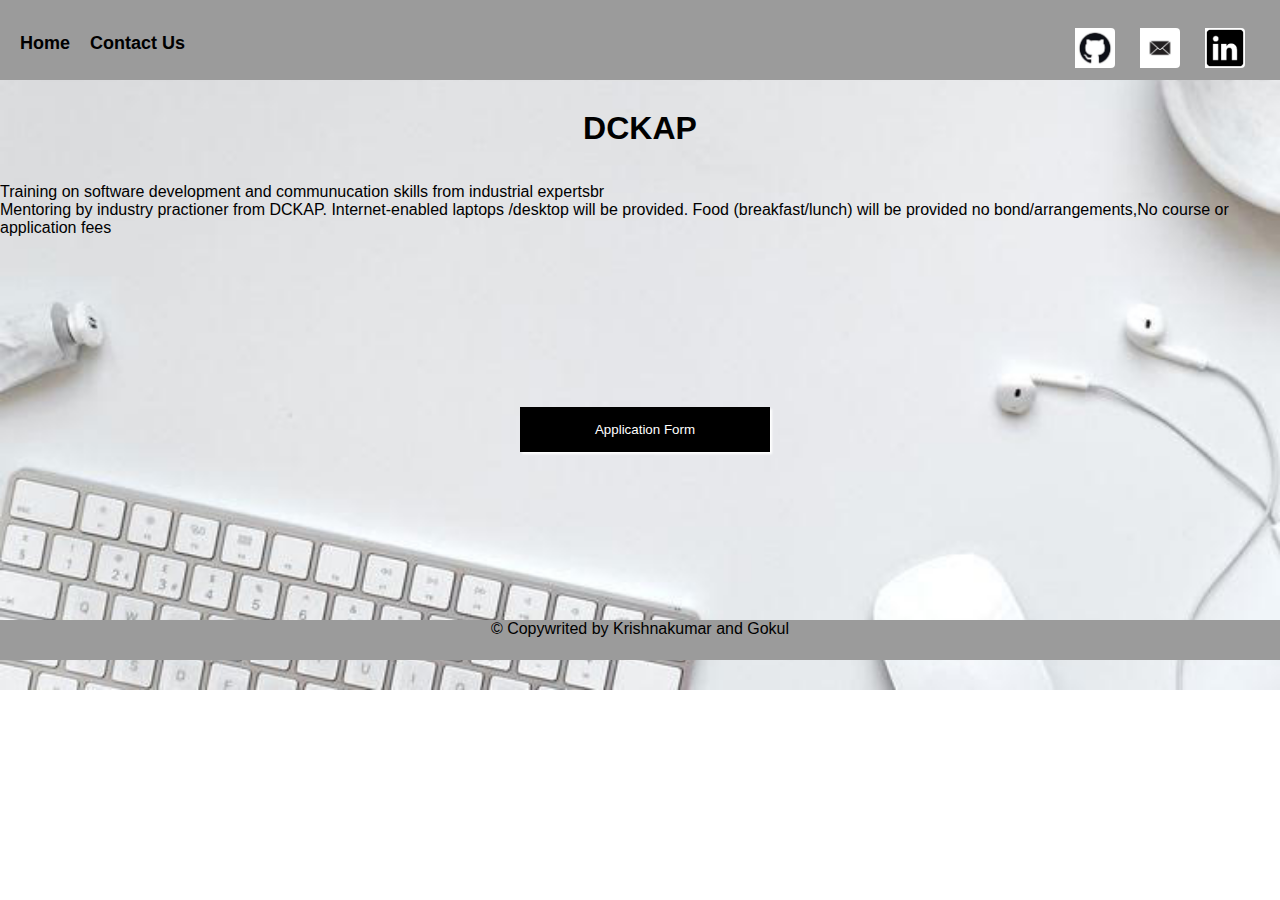
<file: index.html>
<!DOCTYPE html>
<html lang="en">

<head>
    <meta charset="UTF-8">
    <meta name="viewport" content="width=device-width, initial-scale=1.0">
    <title>Job Application</title>
    <link rel="stylesheet" href="style.css">
</head>

<body class="body">
    <!-- header -->
    <header class="header">
        <div class="a1">
        <ul class="u2">
            <li>
                <a href="/home/dckap/Desktop/HTML/Jobapplication/index.html" style="font-weight: bold; font-size: large;">Home</a>
            </li>
            <li>
                <a href="/home/dckap/Desktop/HTML/Jobapplication/contactus.html" style="font-weight: bold; font-size: large;">Contact Us</a>
            </li>
        </ul>
        <ul class="u1">
            <li class="l1">
                <a href="https://github.com/"><img src="./Github.jpg" alt="github" class="icon"
                        ></a>
            </li>
            <li class="l1">
                <a href="https://mail.google.com/mail/u/0/#inbox"><img src="./Gmail.png" alt="gmail" class="icon"></a>
            </li>
            <li class="l1">
                <a href="https://www.linkedin.com/feed/"><img src="./LinkedIn.png" alt="linkedin" class="icon"></a>
            </li>
        </ul>
        </div>

    </header>
    <!-- body -->
    <div class="para">
        <center>
            <h1>DCKAP</h1>
        </center><br><br>

        <p>Training on software development and communucation skills from industrial expertsbr <br>
            Mentoring by industry practioner from DCKAP. Internet-enabled laptops /desktop will be provided. Food
            (breakfast/lunch) will be provided no bond/arrangements,No course or application fees</p>
        <center><a href="/home/dckap/Desktop/HTML/Jobapplication/form.html" style="color: rgb(255, 255, 255);"><button class="btn">Application Form</button></a></center>





    </div>
    <!-- footer -->
    <footer>
        <center>   &copy; Copywrited by Krishnakumar and Gokul</center>
    </footer>
</body>

</html>
</file>
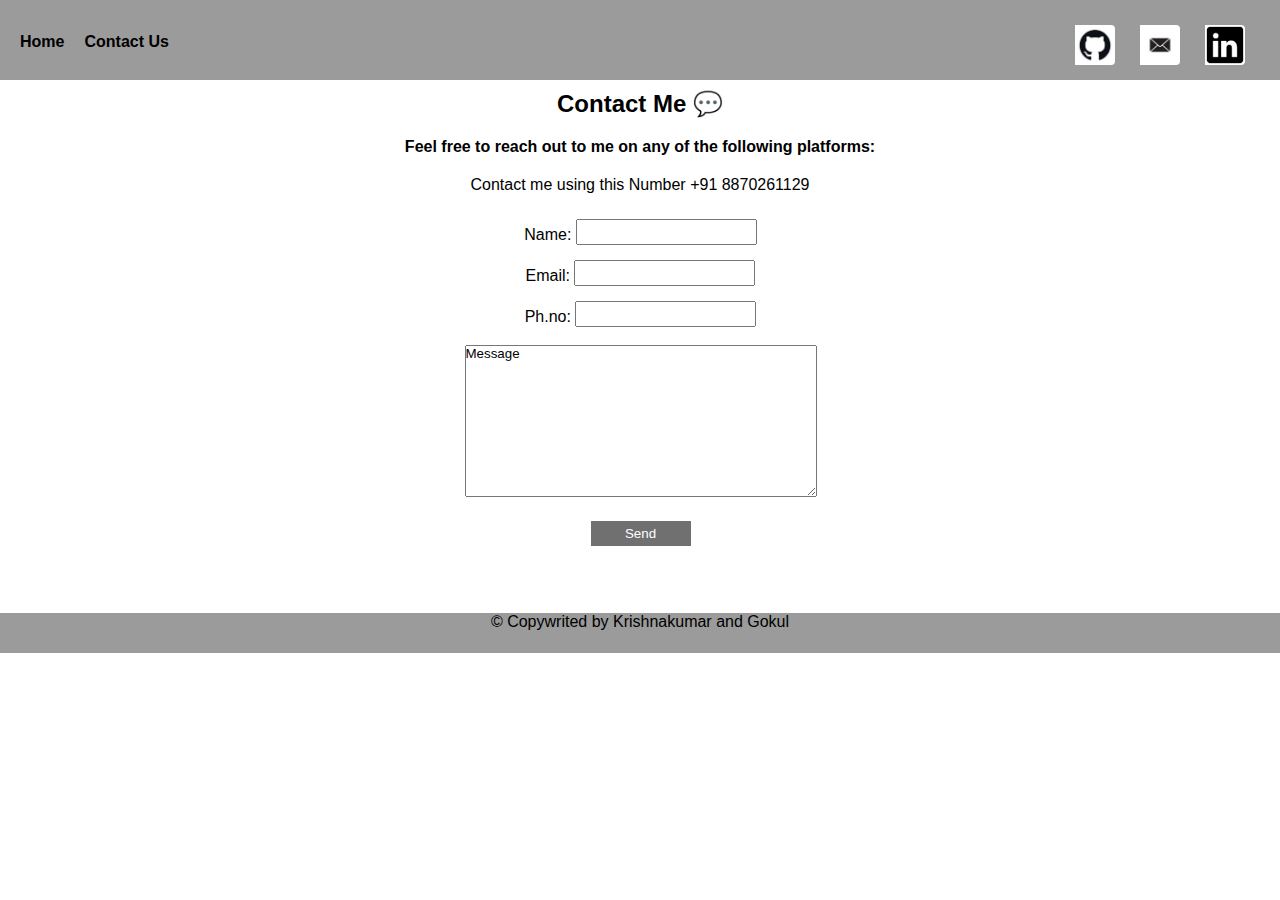
<file: contact.html>
<!DOCTYPE html>
<html lang="en">

<head>
    <meta charset="UTF-8">
    <meta name="viewport" content="width=device-width, initial-scale=1.0">
    <title>Contact</title>
    <link rel="stylesheet" href="style.css">
</head>

<body>
    <!----------First Page----------->
    <!-- header -->
    <header class="header">
        <div class="a1">
        <ul class="u2">
            <li>
                <a href="index.html">Home</a>
            </li>
            <li>
                <a href="contactus.html">Contact Us</a>
            </li>
        </ul>
        <ul class="u1">
            <li class="l1">
                <a href="https://github.com/"><img src="./Github.jpg" alt="github" class="icon"
                        ></a>
            </li>
            <li class="l1">
                <a href="https://mail.google.com/mail/u/0/#inbox"><img src="./Gmail.png" alt="gmail" class="icon"></a>
            </li>
            <li class="l1">
                <a href="https://www.linkedin.com/feed/"><img src="./LinkedIn.png" alt="linkedin" class="icon"></a>
            </li>
        </ul>
        </div>

    </header>
    <center>
        <div class="contact-info">
            <h2 class="hea">Contact Me 💬</h2>
            <p class="par"><strong>Feel free to reach out to me on any of the following platforms:</strong></p>

            <!-- Phone -->
            <p class="par"> Contact me using this Number +91 8870261129</p>

            
                <form class=" for">
                    <label for="Name" class="lab4">Name:</label> 
                   <input type="text" id="Name" name="Name" class="inpu" required><br>
                        
                    <label for="Email" class="lab4">Email:</label>
                  <input type="email" id="Email" name="Email"class="inpu" required><br>
                        
                    <label for="phone no" class="lab4">Ph.no:</label>
                    <input type="text" id="phone no" maxlength="10"class="inpu" required><br>
                 <br>
                 <textarea name="message"  id="message" style="height: 150px;width: 350px;">Message</textarea><br>
                    <button class="btn1" > Send</button>
                </form>
            
    </center>

    </div>
   <footer>
        <center>   &copy; Copywrited by Krishnakumar and Gokul</center>
    </footer>
</body>

</html>
</file>
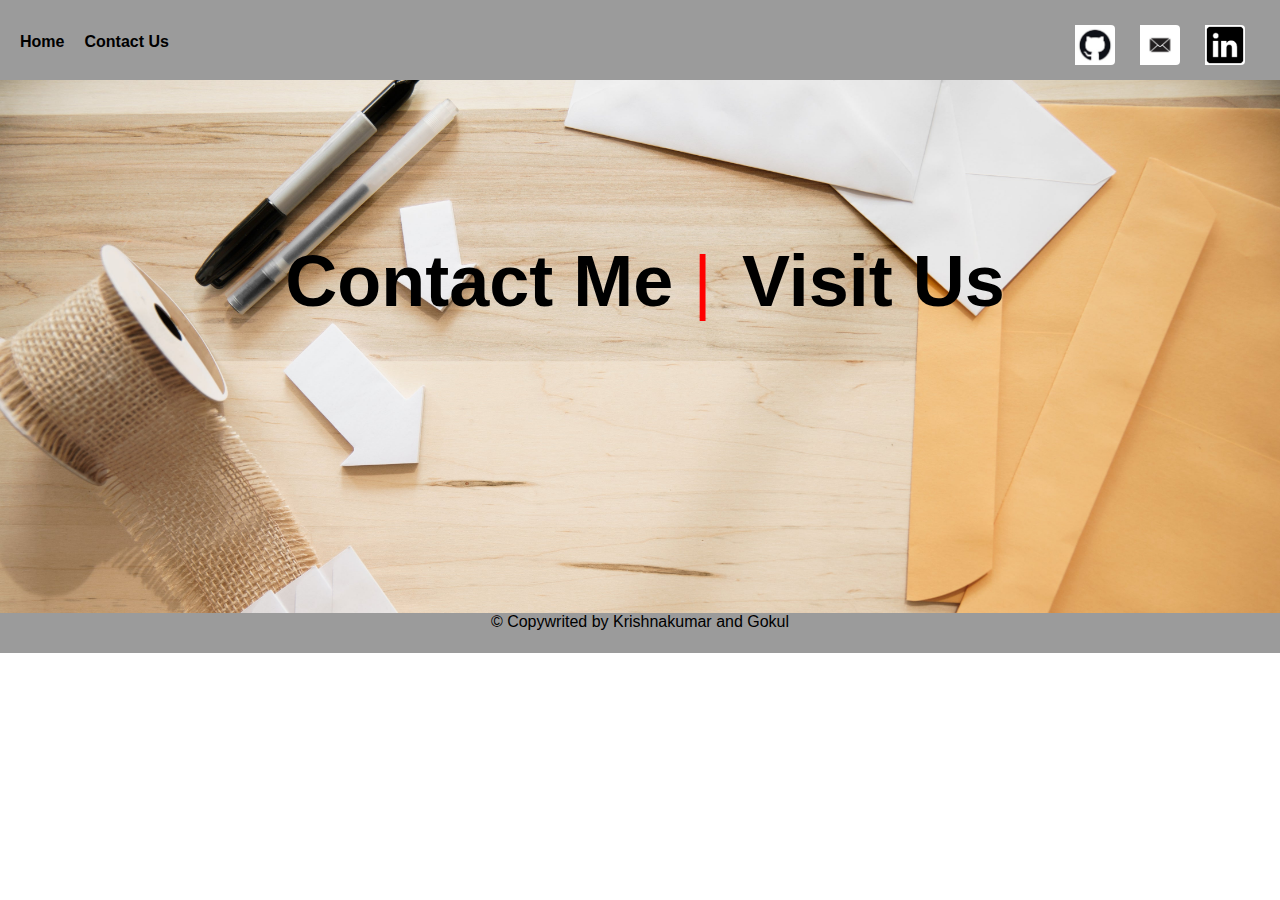
<file: contactus.html>
<!DOCTYPE html>
<html lang="en">
<head>
    <meta charset="UTF-8">
    <meta name="viewport" content="width=device-width, initial-scale=1.0">
    <title>Contact Us</title>
    <link rel="stylesheet" href="style.css">
</head>
<body>
         <!-- header -->
    <header class="header">
        <div class="a1">
        <ul class="u2">
            <li>
                <a href="/home/dckap/Desktop/HTML/Jobapplication/index.html">Home</a>
            </li>
            <li>
                <a href="/home/dckap/Desktop/HTML/Jobapplication/contactus.html">Contact Us</a>
            </li>
        </ul>
        <ul class="u1">
            <li class="l1">
                <a href="https://github.com/"><img src="./Github.jpg" alt="github" class="icon"
                        ></a>
            </li>
            <li class="l1">
                <a href="https://mail.google.com/mail/u/0/#inbox"><img src="./Gmail.png" alt="gmail" class="icon"></a>
            </li>
            <li class="l1">
                <a href="https://www.linkedin.com/feed/"><img src="./LinkedIn.png" alt="linkedin" class="icon"></a>
            </li>
        </ul>
        </div>

    </header>
<div class="v" style="background-image: url(./contact-flatlay.jpg); background-repeat: no-repeat; background-size: cover;">
  <center>   <p style="font-size:450%; padding-top: 160px; color: rgb(255, 0, 0);" > <a href="/home/dckap/Desktop/HTML/Jobapplication/contact.html  " style="color: rgb(0, 0, 0);" >Contact Me </a>| <a href="/home/dckap/Desktop/HTML/Jobapplication/visitus.html">Visit Us</a></p>
</center>
    </div>

    <footer>
        <center>   &copy; Copywrited by Krishnakumar and Gokul</center>
    </footer>
</body>
</html>
</file>
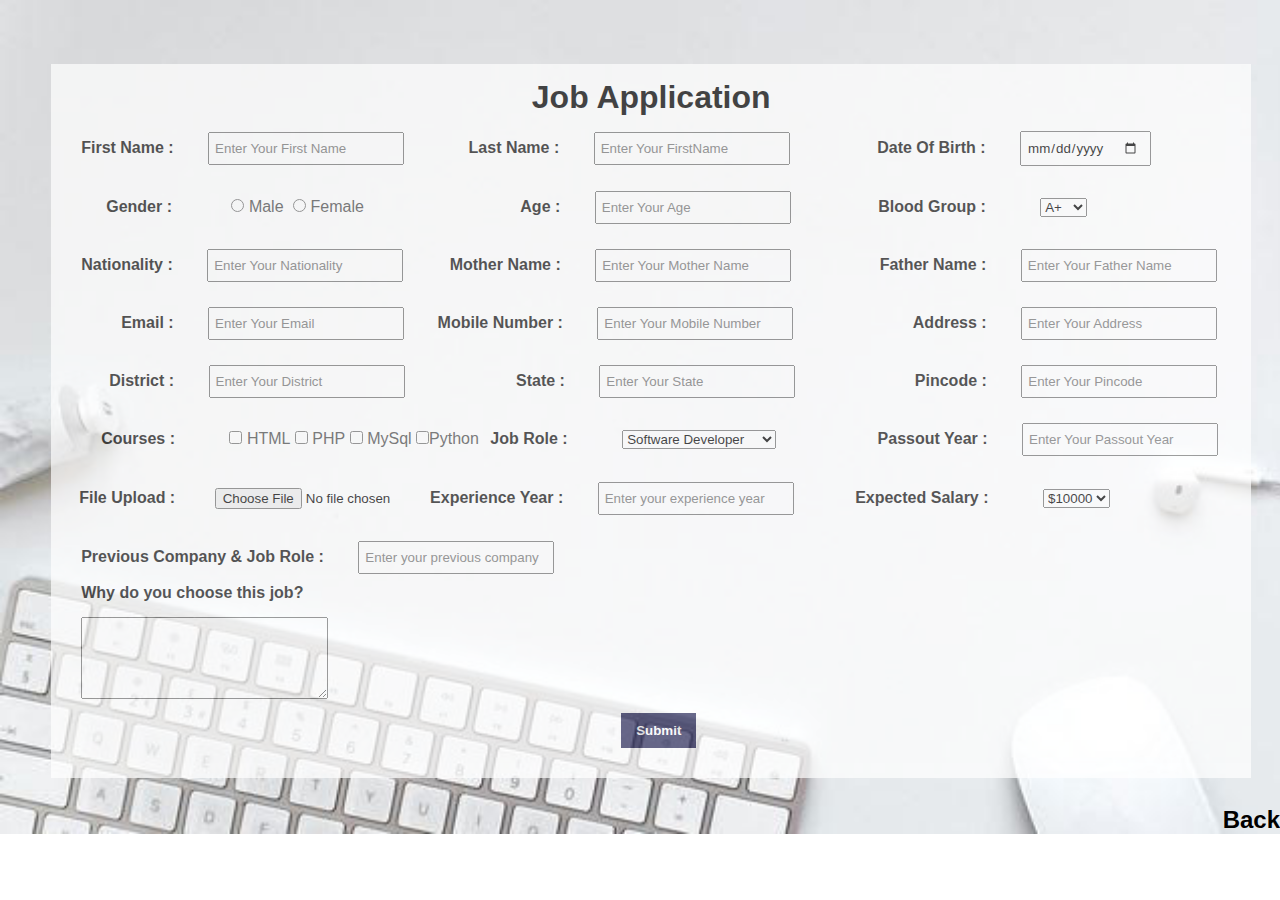
<file: form.html>
<!DOCTYPE html>
<html lang="en">

<head>
    <meta charset="UTF-8">
    <meta name="viewport" content="width=device-width, initial-scale=1.0">
    <title>application form</title>
    <link rel="stylesheet" href="form.css">
</head>

<body>
   <form action="Application Form">
        <!-- h1 -->
         <center><h1>Job Application</h1></center>
        <!-- first name -->
        <label for="First Name" class="lab1">First Name :</label>
        <input type="text" id="First Name" name="First Name" placeholder="Enter Your First Name" required>
        <!-- last name  -->
        <label for="Last Name " class="lab2">Last Name :</label>
        <input type="text" id="Last Name " name="Last name" placeholder="Enter Your FirstName" required>
        <!-- date of birth -->
        <label for="Date Of Birth" class="lab3">Date Of Birth :</label>
        <input type="date" id="Date Of Birth" name="Date Of Birth" placeholder="Enter Your Date Of Birth" required><br>
        <!-- gender -->
        <label for="gender" required class="lab4">Gender :</label>
        <input type="radio" name="gender" value="male" class="inp"> <b class="bo">Male</b>
        <input type="radio" name="gender" value="female" class="inp"> <b class="bo">Female</b>
        <!-- Age -->
        <label for="Age" class="lab5">Age :</label>
        <input type="number" id="Age" name="Age" placeholder="Enter Your Age" required>
        <!-- Blood group -->
        <label for="Blood Group" class="lab6" required>Blood Group :</label>
        <select name="Blood Group" class="input1">
            <option value="A+">A+</option>
            <option value="B=">B+</option>
            <option value="A1+">A1+</option>
            <option value="O+">O+</option>
            <option value="O-">O-</option>
        </select><br>
        <!-- Nationality -->
        <label for="Nationality" class="lab7 ">Nationality :</label>
        <input type="text" id="Nationality" name="Nationality" placeholder="Enter Your Nationality" required>
        <!-- Mother Name -->
        <label for="Mother Name" class="lab8">Mother Name :</label>
        <input type="text" id="Mother Name" name="Mother Name" placeholder="Enter Your Mother Name" required>
        <!-- Father Name -->
        <label for="Father Name" class="lab9">Father Name :</label>
        <input type="text" id="Father Name" name="Father Name" placeholder="Enter Your Father Name" required><br>
        <!-- Email -->
        <label for="Email" class="lab10">Email :</label>
        <input type="Email" id="Email" name="Email" placeholder="Enter Your Email" required>
        <!-- Mobile Number  -->
        <label for="Mobile Number" class="lab11">Mobile Number :</label>
        <input type="tel" maxlength="10" id="Mobile Number" name="Mobile Number" placeholder="Enter Your Mobile Number"
            required>
        <!-- Address -->
        <label for="Address" class="lab12">Address :</label>
        <input type="text" id="Address" name="Address" placeholder="Enter Your Address" required><br>
        <!-- District -->
        <label for="District" class="lab13">District :</label>
        <input type="text" id="District" name="District" placeholder="Enter Your District" required>
        <!-- State -->
        <label for="State" class="lab14">State :</label>
        <input type="text" id="State" name="State" placeholder="Enter Your State" required>
        <!-- Pincode -->
        <label for="Pincode" class="lab15">Pincode :</label>
        <input type="tel" maxlength="6" name="Pincode" id="Pincode" placeholder="Enter Your Pincode" required><br>

        <!-- Courses -->

        <label for="courses" class="lab16">Courses :</label>
        <input type="checkbox" name="courses1" id="courses" value="HTML" required>  <b class="bo">HTML</b>
        <input type="checkbox" name="courses2" id="courses" value="PHP" required>   <b class="bo">PHP</b>
        <input type="checkbox" name="courses3" id="courses" value="MySql" required> <b class="bo">MySql</b>
        <input type="checkbox" name="courses4" id="courses" value="Python" required><b class="bo">Python</b>
        <!-- job role -->
        <label for="Job Role" class="lab17" required > Job Role :</label>  
        <select name="Job Role">
            <option value="Software Developer">Software Developer</option>
            <option value="Administrator">Administrator</option>
            <option value="Full Stack Developer">Full Stack Developer</option>
            <option value="Mern Stack Developer">Mern Stack Developer</option>
        </select>
        <!-- passout year -->
        <label for="Passout Year" class="lab18">Passout Year :</label>
        <input type="text" id="Passout Year" name="Passout Year" placeholder="Enter Your Passout Year" required><br>
        <!-- File Upload -->
        <label for="File Upload" class="lab19">File Upload :</label>
        <input type="file" id="File Upload" name="File Upload" accept=".image,.pdf,.jpg,.png" required>
        <!-- Experience Year -->
        <label for="Experience Year" class="lab20">Experience Year :</label>
        <input type="text" id="Experience Year" name="Experience Year" placeholder="Enter your experience year"
            required>
        <!-- Expected Salary -->
        <label for="Expected Salary" class="lab21" required>Expected Salary :</label>
        <select name="Expected Salary">
            <option value="10000">$10000</option>
            <option value="15000">$15000</option>
            <option value="20000">$20000</option>
            <option value="25000">$25000</option>
            <option value="30000">$30000</option>
        </select><br>
        <!--Previous Company & Job Role  -->

        <label for="Previous Company & Job Role" class="lab22">Previous Company & Job Role :</label>
        <input type="text" id="Previous Company & Job Role" name="Previous Company & Job Role"
            placeholder="Enter your previous company name and role" required><br>
        <!-- Why do you choose this job? -->
        <label for="Why do you choose this job?" class="lab23">Why do you choose this job?</label><br>
        <textarea class="input" id="Why do you choose this job?" name="Why do you choose this job?" required></textarea><br>
        <!-- button -->
         <button >Submit</button><br>
         
    </form><br>
      <p style="padding-top: 10px; float: right;"><a href="index.html" style="text-decoration: none; color: black; font-size: x-large; font-weight: bold;">Back </a></p>
   <br>
</body>

</html>
</file>
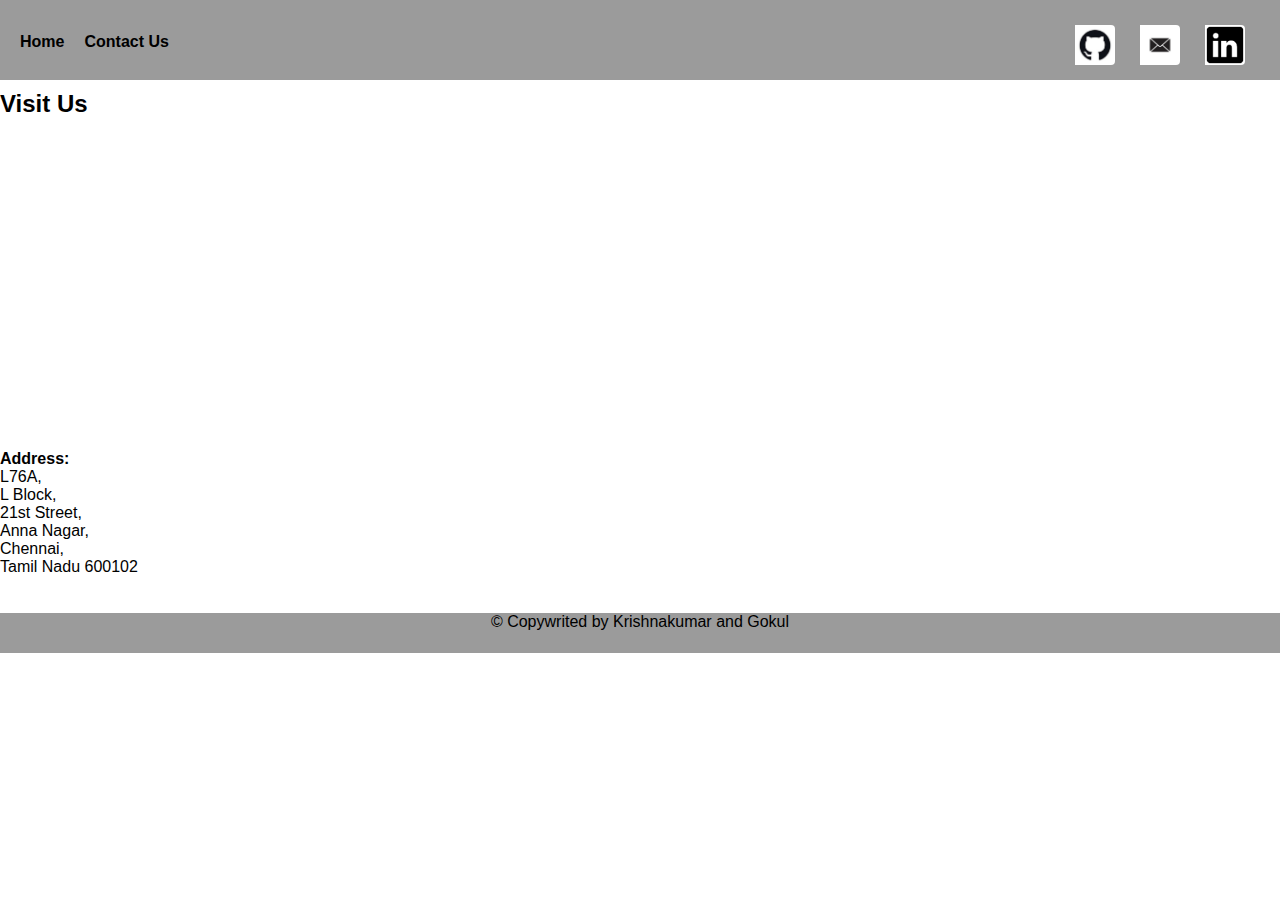
<file: visitus.html>
<!DOCTYPE html>
<html lang="en">

<head>
    <meta charset="UTF-8">
    <meta name="viewport" content="width=device-width, initial-scale=1.0">
    <title>Document</title>
    <link rel="stylesheet" href="style.css">
</head>

<body>
    <!----------First Page----------->
    <!-- header -->
    <header class="header">
        <div class="a1">
        <ul class="u2">
            <li>
                <a href="index.html">Home</a>
            </li>
            <li>
                <a href="contactus.html">Contact Us</a>
            </li>
        </ul>
        <ul class="u1">
            <li class="l1">
                <a href="https://github.com/"><img src="./Github.jpg" alt="github" class="icon"
                        ></a>
            </li>
            <li class="l1">
                <a href="https://mail.google.com/mail/u/0/#inbox"><img src="./Gmail.png" alt="gmail" class="icon"></a>
            </li>
            <li class="l1">
                <a href="https://www.linkedin.com/feed/"><img src="./LinkedIn.png" alt="linkedin" class="icon"></a>
            </li>
        </ul>
        </div>

    </header>
  <div class="vis">
      <p style="padding-top: 10px; padding-bottom: 10px; font-size: x-large;"><b>Visit Us</b></p>
    <iframe src="https://www.google.com/maps/embed?pb=!1m18!1m12!1m3!1d3309.299118241952!2d80.22326607428634!3d13.089714987236617!2m3!1f0!2f0!3f0!3m2!1i1024!2i768!4f13.1!3m3!1m2!1s0x3a52642e3c8faf7f%3A0x5c1f7526b2bfe819!2sDCKAP!5e1!3m2!1sen!2sin!4v1756375319373!5m2!1sen!2sin" width="300" height="300" style="border:0;" allowfullscreen="" loading="lazy" referrerpolicy="no-referrer-when-downgrade"></iframe><br><br>
    <p> <b>Address:</b> <br>L76A,<br> L Block,<br>21st Street,<br> Anna Nagar,<br> Chennai,<br> Tamil Nadu 600102</p>
  </div>
   <footer>
        <center>   &copy; Copywrited by Krishnakumar and Gokul</center>
    </footer>
    

</body>

</html>
</file>
<file: style.css>
*{
    margin: 0%;
    padding: 0%;
    font-family: Arial, Helvetica, sans-serif;
}

.header{
    background-color: rgb(155, 155, 155);
    height: 80px;
}
.para{
    width: 100%;
    height: 540px;
    overflow: hidden;
}

footer{
    background-color: rgb(155, 155, 155);
    height: 40px; 
}
ul{
    display: flex;
   
   
}
li{
    padding-left: 10px;
   list-style: none;
    
}
a{
    text-decoration: none;
    color: black;
    font-weight: bold;
    padding: 0%;
    margin-left: 10px;

}
.icon{
    height: 40px;
    border-radius: 4px 4px 4px 4px;
    display: inline;
  padding-left: 5px;
  
    
}
.u1{
    display: inline-flex;
    margin-left: 1050px;
    margin-top: -38px;

}
.u2{
    display: inline-flex;
    padding-top: 33px;
}

.icon:hover{
    transform: scale(1.1);
    
}


.a1{
    display:inline;
    
    
}
.a2 {
    justify-content: right;
    display: inline;

    
    
}
.btn{
    color: white;
    background-color: rgb(0, 0, 0);
    margin-top: 170px;
    height: 45px;
    width: 250px;
    border: 0px;
    box-shadow: 2px 2px 2px;
    
}
.btn:hover{
    box-shadow: 2px 4px rgb(128, 156, 148);
    transform: scale(1.1);
    
    
}
h1{
    margin-top: 30px;
}
 .body{
    
    background-image: url("job.jpg");
    background-repeat: no-repeat;  
    overflow:hidden;  
    background-size: cover;
    background-position: center;

}
.vis{
   height: 533px;
} 
.hea{
padding-top: 10px;
padding-bottom: 10px;

}
.par{
   padding-top: 10px;
padding-bottom: 10px;
 
}
.for{
    height: 100%;
    width: 100%;
 
    max-width: 500px;
    margin-left: 1px;
    max-height: 300px;
}

.inpu{
    margin-top: 15px;
    padding-top: 7px;
}

.contact-info{
    height: 533px;
}
.v{
    height: 533px; 
}

.btn1{
    background-color: rgb(112, 112, 112);
    height: 25px;
    width: 100px;
    border: 0px;
    box-shadow: 2px 2px 2px;
    color: white;
    margin-top: 20px;












/* 



 header .div1{
    
    height: 60px;
    
} 
 



.h3{
    display: inline-block;
    color: rgb(0, 0, 0);
    margin-left: 9px;
}
.div2 img{
    float: right; 
    margin-top: 12px;
    margin-right: 12px;   
}
.div2 a img{
    height: 4%;
    width: 30px;
    border-radius: 4px;
}


.div2 img:hover{
    transform: scale(1.1);
}
.h3:hover{
   transform: scale(1.1);
}

.imgg{
    width: 100%;
    
}
.divv{
    height: 300px;
    width: 40%;
    margin-top: 15px;
    display: flex;
    float: left;
    gap: 20px;
    
}
.divv a , .divv1 a{
    color: rgb(0, 0, 0);
    font-size: xx-large;
    font-weight: bolder;
    display: flex;
    margin-top: 125px;
    margin-left: 200px;
    
}
.divv a:hover, .divv1 a:hover{
    transform: scale(1.1);
    text-shadow: 2px 2px 0px 2px ;
}

.divv1{
    height: 300px;
    width: 40%;
    border-left: 0px solid black;
    padding-left: 90px;
    padding-right: 30px;
    margin-top: 15px;
    display: flex;
    float: right;

}
.btn1{
    background-color: rgb(0, 0, 0);
    height: 35px;
    width: 200px;
    border: 0px;
    box-shadow: 2px 2px 2px;
    color: white;
    margin-top: 20px;

}
header{
    margin-top: 0%;
    padding: 0%;
    margin-left: 0%;
    margin-right: 0%;
} 

 */
</file>
<file: form.css>
*{
    margin: 0%;
    padding: 0%;
    font-family: Arial, Helvetica, sans-serif;
}
form{
    background-color: rgb(255, 255, 255);
    height: 100%;
    width: 100%;
    max-width: 1200px;
    border: none;
    margin-top: 5%;
    margin-left: 4%;
    margin-right: 5%;
    opacity: 0.7;

}
label{
    margin-bottom: 10px;
    margin-top: 5px;
    margin-left: 30px;
    font-weight: bold;
    color: rgb(24, 23, 23);
     margin-right: 50px;

}
input{
 margin-bottom: 10px;
 margin-top: 15px;
 padding-bottom: 7px;
 padding-top: 7px;
 padding-right: 10px;
 padding-left: 5px;
 margin-left: -20px;
}
.input{
     margin-bottom: 10px;
 margin-top: 15px;
   margin-left: 30px;
   padding-bottom: 50px;
   padding-right: 70px;
}
.lab1{
    
}
.lab2{
    margin-left: 60px;
}
.lab3{
    margin-left: 83px;
}
.lab4{
   margin-left: 55px;
}
.lab5{
    margin-left: 152px;
}
.lab6{
 margin-left: 83px;
}
.lab7{
}
.lab8{
    margin-left: 42px;
}
.lab9{
margin-left: 84px;
}
.lab10{
margin-left:70px ;
}
.lab11{
margin-left:29px ;
}
.lab12{
margin-left:115px ;
}
.lab13{
margin-left: 58px;
}
.lab14{
margin-left: 107px;
}
.lab15{
    margin-left: 115px;
}
.lab16{
margin-left: 50px;
}
.lab17{
margin-left: 7px;
}
.lab18{
    margin-left: 97px;
}
.lab19{
margin-left: 28px;
}
.lab20{
margin-left: -52px;
}
.lab21{
    margin-left: 57px;
}
.lab22{
    margin-left: 30px;
}
.inp{
    margin-left: 5px;
}
#courses{
   margin-left: -19;
   
   margin-left: 0%;
   padding-left: 0%;
}button{
    margin-bottom: 30px;
margin-left: 570px;
padding-left: 15px;
padding-right: 15px;
padding-top: 10px;
padding-bottom: 10px;
color: rgb(255, 255, 255);
font-weight: bold;
background-color: rgb(45, 45, 92);
border: none;
}
.bo{
    font-weight: lighter;
    color: rgb(78, 78, 78);
}
body{
    background-image: url(./job.jpg);
    background-repeat: no-repeat;
    background-size: cover;
}
h1{
    padding-top: 15px;
}
</file>
